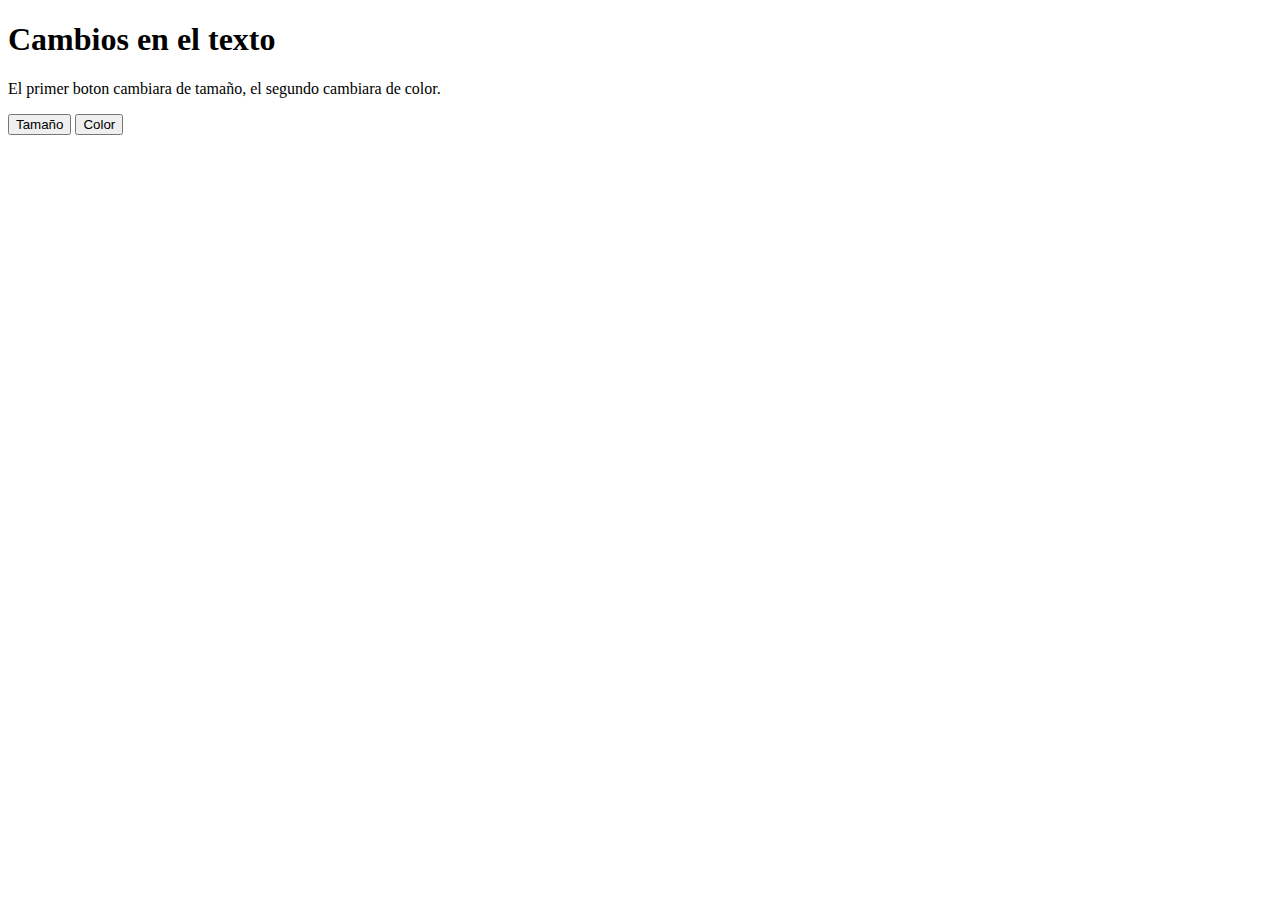
<file: Pagina1.html>
<!DOCTYPE html>
<html>
  <body>
    <h1>Cambios en el texto</h1>
    <p id="demo">El primer boton cambiara de tamaño, el segundo cambiara de color.</p>
    <button type="button" onclick="document.getElementById('demo').style.fontSize='40px'">Tamaño</button>
    <button type="button" onclick="document.getElementById('demo').style.color='blue'">Color</button>
  </body>
</html>
</file>
